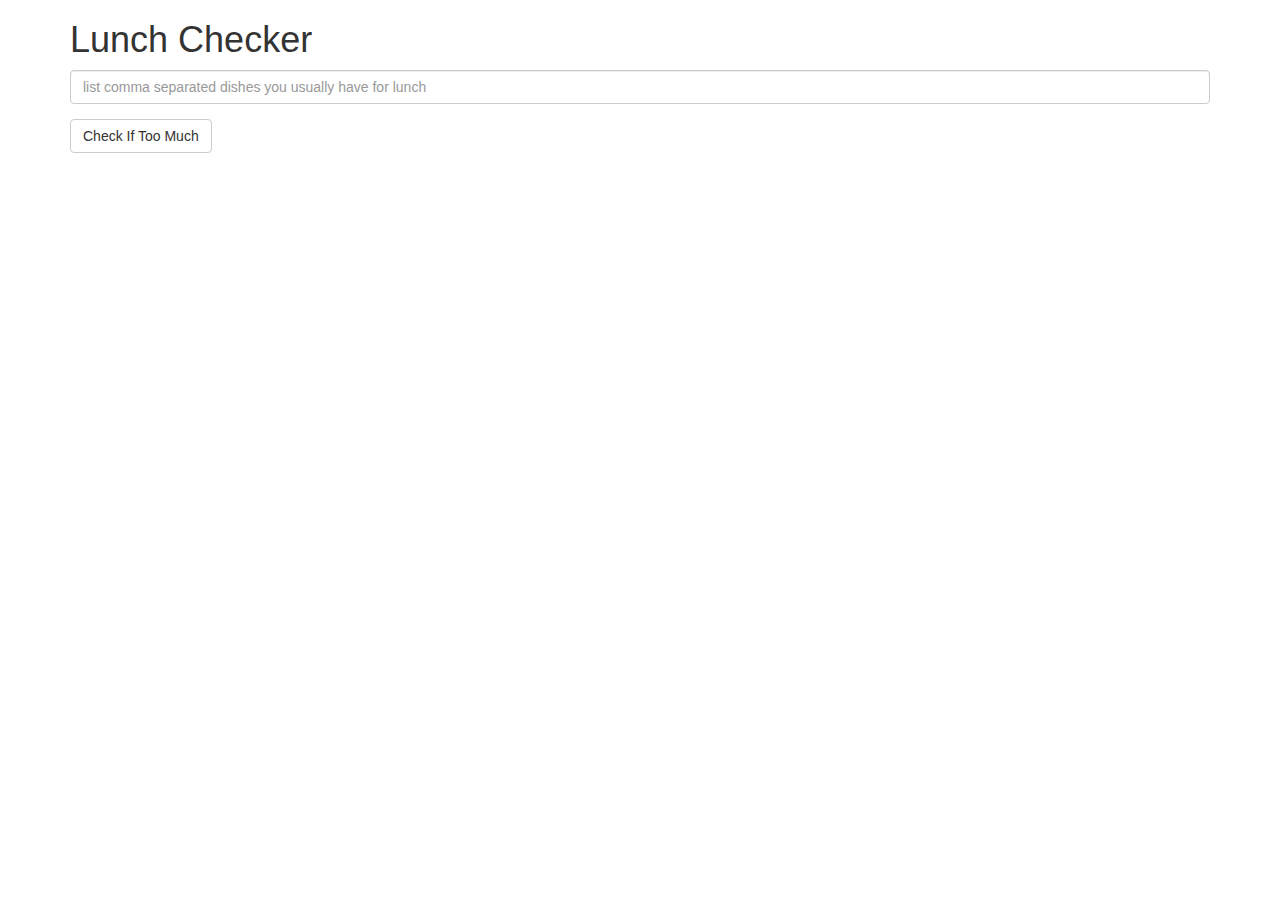
<file: AngularJS_Module1/index.html>
<!doctype html>
<html lang="en" ng-app='LunchCheck'>
  <head>
    <title>Lunch Checker</title>
    <meta name="viewport" content="width=device-width, initial-scale=1">
    <link rel="stylesheet" href="styles/bootstrap.min.css">
	<script src='angular.min.js'></script>
	<script src='app.js'></script>
    <style>
      .message { font-size: 1.3em; font-weight: bold; }
    </style>
  </head>
<body>
   <div class="container" ng-controller='LunchCheckController'>
     <h1>Lunch Checker</h1>

         <div class="form-group">
             <input id="lunch-menu" type="text"
             placeholder="list comma separated dishes you usually have for lunch"
             class="form-control" ng-model="list">
         </div>
         <div class="form-group">
             <button class="btn btn-default" ng-click="displayMessage()">Check If Too Much</button>
         </div>
         <div class="form-group message">
           {{message}}
         </div>
   </div>

</body>
</html>
</file>
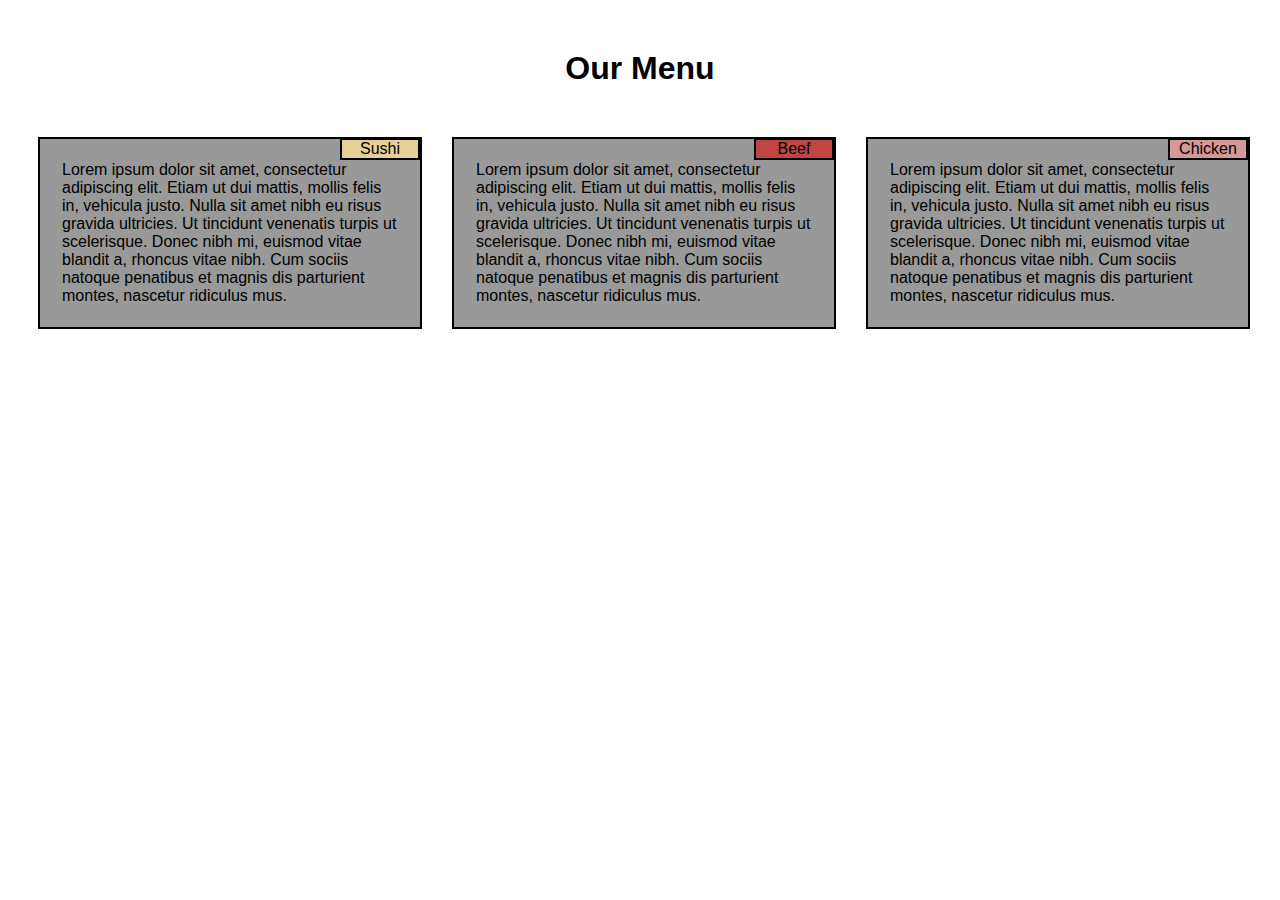
<file: HTMLcssJS_coursera/HTMLCSS_Module2/index.html>
<!doctype html>
<html lang="en">
  <head>
    <title>Static Restaurant Site</title>
    <meta charset="utf-8">
	<meta name="viewport" content="width=device-width, initial-scale=1">
    <link rel="stylesheet" type="text/css" href="css/style.css">
  </head>
<body>
   <div class="container">
    <h1>Our Menu</h1>
	<section class="col-lg-3 col-md-6 col-sm-12">
		<p class="menuHeader mh1">Chicken</p>
		<p class="menuText">Lorem ipsum dolor sit amet, consectetur adipiscing elit. Etiam ut dui mattis, mollis felis in, vehicula justo.
		Nulla sit amet nibh eu risus gravida ultricies. Ut tincidunt venenatis turpis ut scelerisque. Donec nibh mi, euismod vitae blandit a,
		rhoncus vitae nibh. Cum sociis natoque penatibus et magnis dis parturient montes, nascetur ridiculus mus. 
		</p>
	</section>
	<section class="col-lg-3 col-md-6 col-sm-12">
		<p class="menuHeader mh2">Beef</p>
		<p class="menuText">Lorem ipsum dolor sit amet, consectetur adipiscing elit. Etiam ut dui mattis, mollis felis in, vehicula justo.
		Nulla sit amet nibh eu risus gravida ultricies. Ut tincidunt venenatis turpis ut scelerisque. Donec nibh mi, euismod vitae blandit a,
		rhoncus vitae nibh. Cum sociis natoque penatibus et magnis dis parturient montes, nascetur ridiculus mus. 
		</p>
	</section>
	<section class="col-lg-3 col-md-12 col-sm-12">
		<p class="menuHeader mh3">Sushi</p>
		<p class="menuText">Lorem ipsum dolor sit amet, consectetur adipiscing elit. Etiam ut dui mattis, mollis felis in, vehicula justo.
		Nulla sit amet nibh eu risus gravida ultricies. Ut tincidunt venenatis turpis ut scelerisque. Donec nibh mi, euismod vitae blandit a,
		rhoncus vitae nibh. Cum sociis natoque penatibus et magnis dis parturient montes, nascetur ridiculus mus. 
		</p>
	</section>
   </div>

</body>
</html>
</file>
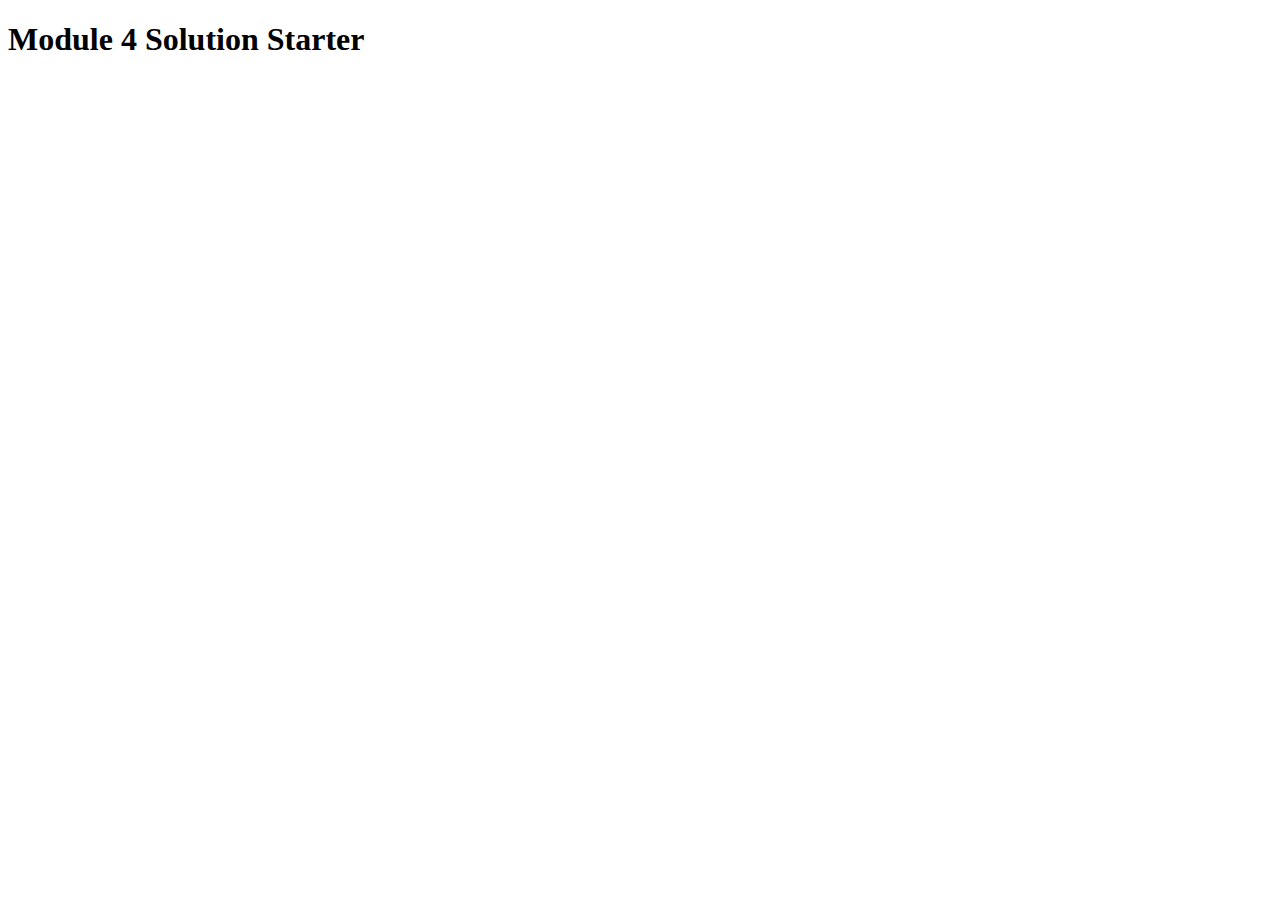
<file: HTMLcssJS_coursera/HTMLCSS_Module4/index.html>
<!DOCTYPE html>
<html>
<head>
  <meta charset="utf-8">
  <title>Module 4 Solution Starter</title>
  <script>
    var names = []; // DO NOT REMOVE
  </script>
  <script src="SpeakHello.js"></script>
  <script src="SpeakGoodBye.js"></script>
  <script src="script.js"></script>
</head>
<body>
  <h1>Module 4 Solution Starter</h1>
</body>
</html>
</file>
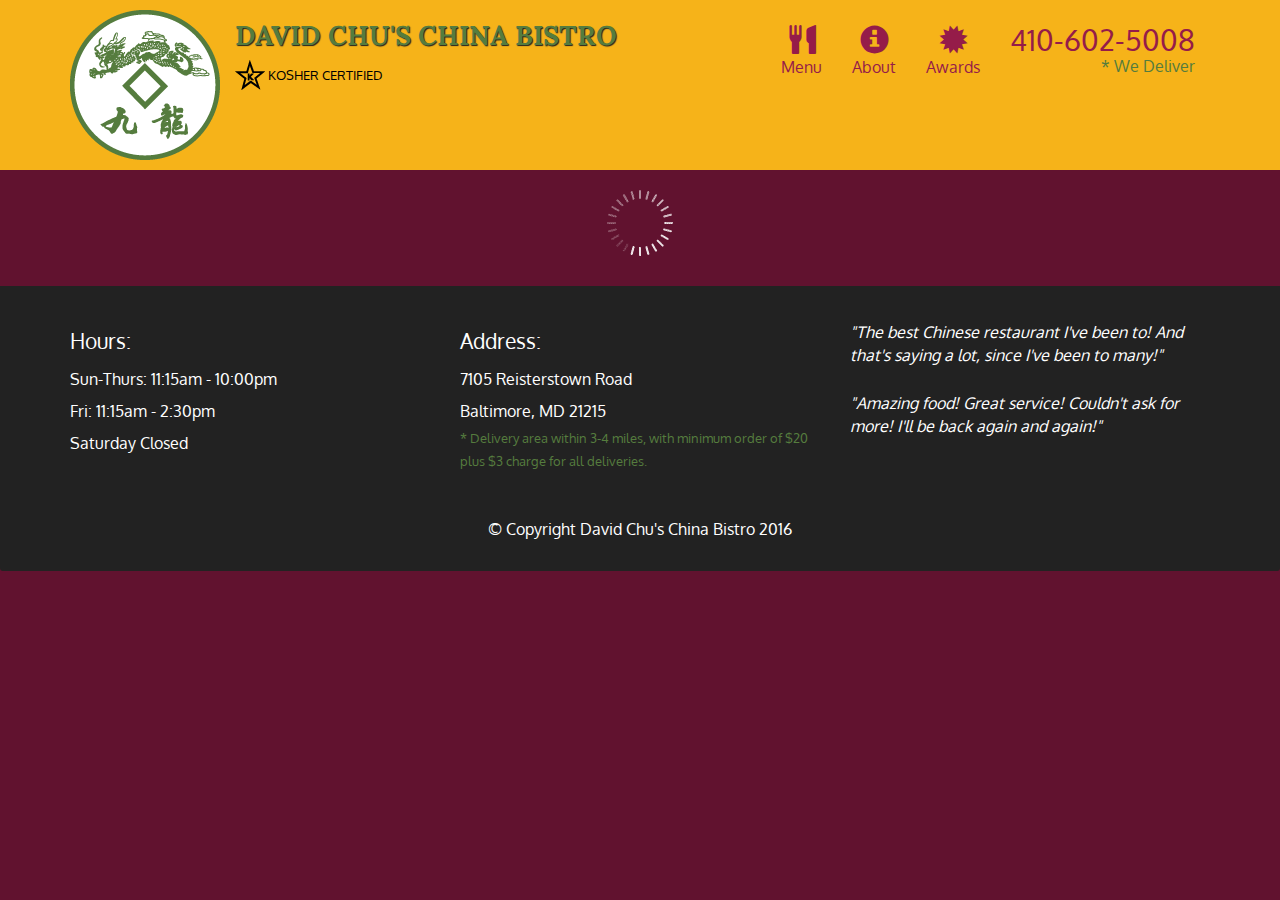
<file: HTMLcssJS_coursera/HTMLCSS_Module5/index.html>
<!doctype html>
<html lang="en">
  <head>
    <meta charset="utf-8">
    <meta http-equiv="X-UA-Compatible" content="IE=edge">
    <meta name="viewport" content="width=device-width, initial-scale=1">
    <title>David Chu's China Bistro</title>
    <link rel="stylesheet" href="css/bootstrap.min.css">
    <link rel="stylesheet" href="css/styles.css">
    <link href='https://fonts.googleapis.com/css?family=Oxygen:400,300,700' rel='stylesheet' type='text/css'>
    <link href='https://fonts.googleapis.com/css?family=Lora' rel='stylesheet' type='text/css'>
  </head>
<body>
  <header>
    <nav id="header-nav" class="navbar navbar-default">
      <div class="container">
        <div class="navbar-header">
          <a href="index.html" class="pull-left visible-md visible-lg">
            <div id="logo-img" alt="Logo image"></div>
          </a>

          <div class="navbar-brand">
            <a href="index.html"><h1>David Chu's China Bistro</h1></a>
            <p>
              <img src="images/star-k-logo.png" alt="Kosher certification">
              <span>Kosher Certified</span>
            </p>
          </div>

          <button id="navbarToggle" type="button" class="navbar-toggle collapsed" data-toggle="collapse" data-target="#collapsable-nav" aria-expanded="false">
            <span class="sr-only">Toggle navigation</span>
            <span class="icon-bar"></span>
            <span class="icon-bar"></span>
            <span class="icon-bar"></span>
          </button>
        </div>
        
        <div id="collapsable-nav" class="collapse navbar-collapse">
           <ul id="nav-list" class="nav navbar-nav navbar-right">
            <li id="navHomeButton" class="visible-xs active">
              <a href="index.html">
                <span class="glyphicon glyphicon-home"></span> Home</a>
            </li>
            <li id="navMenuButton">
              <a href="#" onclick="$dc.loadMenuCategories();">
                <span class="glyphicon glyphicon-cutlery"></span><br class="hidden-xs"> Menu</a>
            </li>
            <li>
              <a href="#">
                <span class="glyphicon glyphicon-info-sign"></span><br class="hidden-xs"> About</a>
            </li>
            <li>
              <a href="#">
                <span class="glyphicon glyphicon-certificate"></span><br class="hidden-xs"> Awards</a>
            </li>
            <li id="phone" class="hidden-xs">
              <a href="tel:410-602-5008">
                <span>410-602-5008</span></a><div>* We Deliver</div>
            </li>
          </ul><!-- #nav-list -->
        </div><!-- .collapse .navbar-collapse -->
      </div><!-- .container -->
    </nav><!-- #header-nav -->
  </header>

  <div id="call-btn" class="visible-xs">
    <a class="btn" href="tel:410-602-5008">
    <span class="glyphicon glyphicon-earphone"></span>
    410-602-5008
    </a>
  </div>
  <div id="xs-deliver" class="text-center visible-xs">* We Deliver</div>

  <div id="main-content" class="container"></div>

  <footer class="panel-footer">
    <div class="container">
      <div class="row">
        <section id="hours" class="col-sm-4">
          <span>Hours:</span><br>
          Sun-Thurs: 11:15am - 10:00pm<br>
          Fri: 11:15am - 2:30pm<br>
          Saturday Closed
          <hr class="visible-xs">
        </section>
        <section id="address" class="col-sm-4">
          <span>Address:</span><br>
          7105 Reisterstown Road<br>
          Baltimore, MD 21215
          <p>* Delivery area within 3-4 miles, with minimum order of $20 plus $3 charge for all deliveries.</p>
          <hr class="visible-xs">
        </section>
        <section id="testimonials" class="col-sm-4">
          <p>"The best Chinese restaurant I've been to! And that's saying a lot, since I've been to many!"</p>
          <p>"Amazing food! Great service! Couldn't ask for more! I'll be back again and again!"</p>
        </section>
      </div>
      <div class="text-center">&copy; Copyright David Chu's China Bistro 2016</div>
    </div>
  </footer>

  <!-- jQuery (Bootstrap JS plugins depend on it) -->
  <script src="js/jquery-2.1.4.min.js"></script>
  <script src="js/bootstrap.min.js"></script>
  <script src="js/ajax-utils.js"></script>
  <script src="js/script.js"></script>
</body>
</html>
</file>
<file: HTMLcssJS_coursera/HTMLCSS_Module2/css/style.css>
/********** Base styles **********/
* {
  box-sizing: border-box;
  margin:0px;
  font-family:arial,verdana,sans-serif
}
div{
	margin-top:50px;
}
h1{
	text-align:center;
	margin-bottom:50px;
}
section{
	position:relative;
	background-color:#999999;
}
.menuHeader{
	float: right;
	border:2px solid black;
	width: 80px;
	height: 22px;
	position:relative;
	top:-1px;
	text-align:center;
}
.mh1{
	background-color:#D59898;
} 
.mh2{
	background-color:#C14543;
}
.mh3{
	background-color:#E5D198;
}
.menuText{
	position:relative;
	margin:22px;
}
/********** Desktop View **********/
@media (min-width: 992px) {
  .col-lg-1, .col-lg-2, .col-lg-3, .col-lg-4, .col-lg-5, .col-lg-6, .col-lg-7, .col-lg-8, .col-lg-9, .col-lg-10, .col-lg-11, .col-lg-12 {
    float: right;
    border: 2px solid black;
	margin-right:30px;
  }
  .col-lg-1 {
    width: 8.33%;
  }
  .col-lg-2 {
    width: 16.66%;
  }
  .col-lg-3 {
    width: 30%;
  }
  .col-lg-4 {
    width: 33%;
  }
  .col-lg-5 {
    width: 41.66%;
  }
  .col-lg-6 {
    width: 50%;
  }
  .col-lg-7 {
    width: 58.33%;
  }
  .col-lg-8 {
    width: 66.66%;
  }
  .col-lg-9 {
    width: 74.99%;
  }
  .col-lg-10 {
    width: 83.33%;
  }
  .col-lg-11 {
    width: 91.66%;
  }
  .col-lg-12 {
    width: 100%;
  }
}

/********** Tablet View **********/
@media (min-width: 768px) and (max-width: 991px) {
  .col-md-1, .col-md-2, .col-md-3, .col-md-4, .col-md-5, .col-md-6, .col-md-7, .col-md-8, .col-md-9, .col-md-10, .col-md-11, .col-md-12 {
    float: left;
    border: 1px solid green;
	margin:14px;
  }
  .col-md-1 {
    width: 8.33%;
  }
  .col-md-2 {
    width: 16.66%;
  }
  .col-md-3 {
    width: 25%;
  }
  .col-md-4 {
    width: 33%;
  }
  .col-md-5 {
    width: 41.66%;
  }
  .col-md-6 {
    width: 46%;
  }
  .col-md-7 {
    width: 58.33%;
  }
  .col-md-8 {
    width: 66.66%;
  }
  .col-md-9 {
    width: 74.99%;
  }
  .col-md-10 {
    width: 83.33%;
  }
  .col-md-11 {
    width: 91.66%;
  }
  .col-md-12 {
    width: 95.5%;
  }
}

/********** Mobile View **********/
@media (max-width: 767px) {
  .col-sm-1, .col-sm-2, .col-sm-3, .col-sm-4, .col-sm-5, .col-sm-6, .col-sm-7, .col-sm-8, .col-sm-9, .col-sm-10, .col-sm-11, .col-sm-12 {
    float: left;
    border: 1px solid green;
	margin:20px;
  }
  .col-sm-1 {
    width: 8.33%;
  }
  .col-sm-2 {
    width: 16.66%;
  }
  .col-sm-3 {
    width: 25%;
  }
  .col-sm-4 {
    width: 33%;
  }
  .col-sm-5 {
    width: 41.66%;
  }
  .col-sm-6 {
    width: 50%;
  }
  .col-sm-7 {
    width: 58.33%;
  }
  .col-sm-8 {
    width: 66.66%;
  }
  .col-sm-9 {
    width: 74.99%;
  }
  .col-sm-10 {
    width: 83.33%;
  }
  .col-sm-11 {
    width: 91.66%;
  }
  .col-sm-12 {
    width: 100%;
  }
}
</file>
<file: HTMLcssJS_coursera/HTMLCSS_Module5/css/styles.css>
body {
  font-size: 16px;
  color: #fff;
  background-color: #61122f;
  font-family: 'Oxygen', sans-serif;
}

/** HEADER **/
#header-nav {
  background-color: #f6b319;
  border-radius: 0;
  border: 0;
}

#logo-img {
  background: url('../images/restaurant-logo_large.png') no-repeat;
  width: 150px;
  height: 150px;
  margin: 10px 15px 10px 0;
}

.navbar-brand {
  padding-top: 25px;
}
.navbar-brand h1 { /* Restaurant name */
  font-family: 'Lora', serif;
  color: #557c3e;
  font-size: 1.5em;
  text-transform: uppercase;
  font-weight: bold;
  text-shadow: 1px 1px 1px #222;
  margin-top: 0;
  margin-bottom: 0;
  line-height: .75;
}
.navbar-brand a:hover, .navbar-brand a:focus {
  text-decoration: none;
}
.navbar-brand p { /* Kosher cert */
  color: #000;
  text-transform: uppercase;
  font-size: .7em;
  margin-top: 15px;
}
.navbar-brand p span { /* Star-K */
  vertical-align: middle;
}

#nav-list {
  margin-top: 10px;
}
#nav-list a {
  color: #951C49;
  text-align: center;
}
#nav-list a:hover {
  background: #E7E7E7;
}
#nav-list a span {
  font-size: 1.8em;
}

#phone {
  margin-top: 5px;
}
#phone a { /* Phone number */
  text-align: right;
  padding-bottom: 0;
}
#phone div { /* We Deliver */
  color: #557c3e;
  text-align: right;
  padding-right: 15px;
}

.navbar-header button.navbar-toggle, .navbar-header .icon-bar {
  border: 1px solid #61122f;
}
.navbar-header button.navbar-toggle {
  clear: both;
  margin-top: -30px;
}
/* END HEADER */

/* FOOTER */
.panel-footer {
  margin-top: 30px;
  padding-top: 35px;
  padding-bottom: 30px;
  background-color: #222;
  border-top: 0;
}
.panel-footer div.row {
  margin-bottom: 35px;
}
#hours, #address {
  line-height: 2;
}
#hours > span, #address > span {
  font-size: 1.3em;
}
#address p {
  color: #557c3e;
  font-size: .8em;
  line-height: 1.8;
}
#testimonials {
  font-style: italic;
}
#testimonials p:nth-child(2) {
  margin-top: 25px;
}
/* END FOOTER */



/* HOME PAGE */
.container .jumbotron {
  box-shadow: 0 0 50px #3F0C1F;
  border: 2px solid #3F0C1F;
}

#menu-tile, #specials-tile, #map-tile {
  height: 250px;
  width: 100%;
  margin-bottom: 15px;
  position: relative;
  border: 2px solid #3F0C1F;
  overflow: hidden;
}
#menu-tile:hover, #specials-tile:hover, #map-tile:hover {
  box-shadow: 0 1px 5px 1px #cccccc;
}
#menu-tile {
  background: url('../images/menu-tile.jpg') no-repeat;
  background-position: center;
}
#specials-tile {
  background: url('../images/specials-tile.jpg') no-repeat;
  background-position: center;
}
#menu-tile span, #specials-tile span, #map-tile span {
  position: absolute;
  bottom: 0;
  right: 0;
  width: 100%;
  text-align: center;
  font-size: 1.6em;
  text-transform: uppercase;
  background-color: #000;
  color: #fff;
  opacity: .8;
}
/* END HOME PAGE */

/* MENU CATEGORIES PAGE */
.category-tile { 
  position: relative;
  border: 2px solid #3F0C1F;
  overflow: hidden;
  width: 200px;
  height: 200px;
  margin: 0 auto 15px;
}
.category-tile span {
  position: absolute;
  bottom: 0;
  right: 0;
  width: 100%;
  text-align: center;
  font-size: 1.2em;
  text-transform: uppercase;
  background-color: #000;
  color: #fff;
  opacity: .8;
}
.category-tile:hover {
  box-shadow: 0 1px 5px 1px #cccccc;
}

#menu-categories-title + div {
  margin-bottom: 50px;
}
/* END MENU CATEGORIES PAGE */

/* SINGLE CATEGORY PAGE */
.menu-item-tile {
  margin-bottom: 25px;
}
.menu-item-tile hr {
  width: 80%;
}
.menu-item-tile .menu-item-price {
  font-size: 1.1em;
  text-align: right;
  margin-top: -15px;
  margin-right: -15px;
}
.menu-item-tile .menu-item-price span {
  font-size: .6em;
}
.menu-item-photo {
  position: relative;
  border: 2px solid #3F0C1F; 
  overflow: hidden;
  padding: 0;
  margin-right: -15px;
  margin-left: auto;
  margin-bottom: 20px;
  max-width: 250px;
}
.menu-item-photo div {
  position: absolute;
  bottom: 0;
  right: 0;
  width: 80px;
  background-color: #557c3e;
  text-align: center;
}
.menu-item-description {
  padding-right: 30px;
}
h3.menu-item-title {
  margin: 0 0 10px;
}
.menu-item-details {
  font-size: .9em;
  font-style: italic;
}
/* END SINGLE CATEGORY PAGE */


/********** Large devices only **********/
@media (min-width: 1200px) {
  .container .jumbotron {
    background: url('../images/jumbotron_1200.jpg') no-repeat;
    height: 675px;
  }
}

/********** Medium devices only **********/
@media (min-width: 992px) and (max-width: 1199px) {
  /* Header */
  #logo-img {
    background: url('../images/restaurant-logo_medium.png') no-repeat;
    width: 100px;
    height: 100px;
    margin: 5px 5px 5px 0;
  }
  /* End Header */

  /* Home Page */
  .container .jumbotron {
    background: url('../images/jumbotron_992.jpg') no-repeat;
    height: 558px;
  }
  /* End Home Page */
}

/********** Small devices only **********/
@media (min-width: 768px) and (max-width: 991px) {
  /* Home Page */
  .container .jumbotron {
    background: url('../images/jumbotron_768.jpg') no-repeat;
    height: 432px;
  }
  /* End Home Page */
}

/********** Extra small devices only **********/
@media (max-width: 767px) {
  /* Header */
  .navbar-brand {
    padding-top: 10px;
    height: 80px;
  }
  .navbar-brand h1 { /* Restaurant name */
    padding-top: 10px;
    font-size: 5vw; /* 1vw = 1% of viewport width */
  }
  .navbar-brand p { /* Kosher cert */
    font-size: .6em;
    margin-top: 12px;
  }
  .navbar-brand p img { /* Star-K */
    height: 20px;
  }

  #collapsable-nav a { /* Collapsed nav menu text */
    font-size: 1.2em;
  }
  #collapsable-nav a span { /* Collapsed nav menu glyph */
    font-size: 1em;
    margin-right: 5px;
  }

  #call-btn > a {
    font-size: 1.5em;
    display: block;
    margin: 0 20px;
    padding: 10px;
    border: 2px solid #fff;
    background-color: #f6b319;
    color: #951c49;
  }
  #xs-deliver {
    margin-top: 5px;
    font-size: .7em;
    letter-spacing: .1em;
    text-transform: uppercase;
  }
  /* End Header */

  /* Footer */
  .panel-footer section {
    margin-bottom: 30px;
    text-align: center;
  }
  .panel-footer section:nth-child(3) {
    margin-bottom: 0; /* margin already exists on the whole row */
  }
  .panel-footer section hr {
    width: 50%;
  }
  /* End Footer */

  /* Home Page */
  .container .jumbotron {
    margin-top: 30px;
    padding: 0;
  }
  #menu-tile, #specials-tile {
    width: 360px;
    margin: 0 auto 15px;
  }

  .menu-item-photo {
    margin-right: auto;
  }
  .menu-item-tile .menu-item-price {
    text-align: center;
  }
  .menu-item-description {
    text-align: center;;
  }
}


/********** Super extra small devices Only :-) (e.g., iPhone 4) **********/
@media (max-width: 479px) {
  /* Header */
  .navbar-brand h1 { /* Restaurant name */
    padding-top: 5px;
    font-size: 6vw;
  }
  /* End Header */
  
  /* Home page */
  #menu-tile, #specials-tile {
    width: 280px;
    margin: 0 auto 15px;
  }

  .col-xxs-12 {
    position: relative;
    min-height: 1px;
    padding-right: 15px;
    padding-left: 15px;
    float: left;
    width: 100%;
  }
}
</file>
